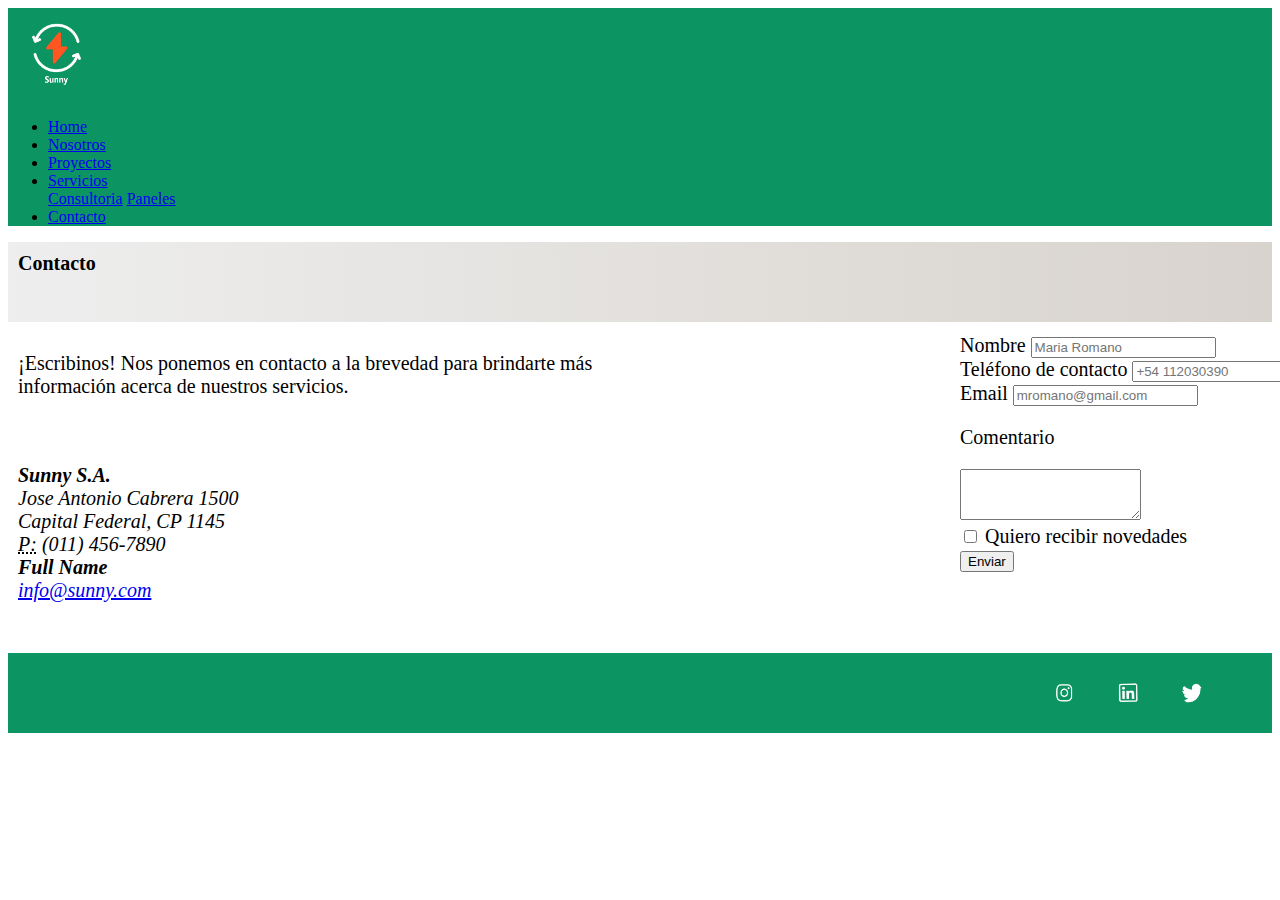
<file: contacto.HTML>
<!DOCTYPE html>
<html>
<head>
	<meta charset="utf-8">
	<title>Contacto</title>
	<link rel="stylesheet" type="text/css" href="css/estilosCSS.css">
	<link href="https://fonts.googleapis.com/css2?family=Arvo:ital,wght@0,400;0,700;1,400;1,700&display=swap" rel="stylesheet">
	<meta name="viewport" content="width=device-width, initial-scale=1.0"/>
	<link rel="stylesheet" href="https://stackpath.bootstrapcdn.com/bootstrap/4.5.0/css/bootstrap.min.css" integrity="sha384-9aIt2nRpC12Uk9gS9baDl411NQApFmC26EwAOH8WgZl5MYYxFfc+NcPb1dKGj7Sk" crossorigin="anonymous">	
	<meta name="keywords"  content="Paneles solares, sustentable, energía solar, optimización de costos.">
	<meta name="description" content="Sunny es un emprendimiento que nace de la pasión por el cuidado del medioa ambiente de un grupo de amigos. Ofrece consultoría e instalación de paneles solares, optimización de costos a través del uso de energía renovable.">


</head>

<body>

<!-- inicia menú -->

	<nav class="navbar navbar-expand-sm  navbar-dark" Id="NavColor">
	  <!-- Brand -->
	  	<img class="navbar-brand imagenIcono" href="index.html" src="media/icono.png" alt="icono"></a>

	  <!-- Links -->
		<ul class="navbar-nav">
		    <li class="nav-item">
		      <a class="nav-link" href="index.html">Home</a>
		    </li>
		    <li class="nav-item">
		      <a class="nav-link" href="nosotros.html">Nosotros</a>
		    </li>
			<li class="nav-item">
		      <a class="nav-link" href="proyectos.html">Proyectos</a>
		    </li>
		    <!-- Dropdown -->
		    <li class="nav-item dropdown">
		      <a class="nav-link dropdown-toggle" href="servicios.html" id="navbardrop" data-toggle="dropdown">
		        Servicios
		      </a>
		      <div class="dropdown-menu">
		        <a class="dropdown-item" href="servicios.html">Consultoria</a>
		        <a class="dropdown-item" href="servicios.html">Paneles</a>
		      </div>
		    </li>
		    <li class="nav-item">
		      <a class="nav-link" href="contacto.html">Contacto</a>
		    </li>
		</ul>
	</nav>

<!-- termina menú -->

	<!-- inicia encabezado sección -->
	<section>
			<article class="servicios" >
				<h4 class="tituloSeccion">Contacto</h4>
			</article>
	</section>

	<!-- finaliza encabezado sección -->

	<!-- inicia descripción sección -->

	<div id="grillaContacto">
		<div id="textoContacto">
			<p>
			¡Escribinos! Nos ponemos en contacto a la brevedad para brindarte más información acerca de nuestros servicios.
			</p>
			<br>
			<br>
			<address>
				  <strong>Sunny S.A.</strong><br>
				  Jose Antonio Cabrera 1500<br>
				  Capital Federal, CP 1145<br>
				  <abbr title="Teléfono">P:</abbr> (011) 456-7890
			</address>

			<address>
				  <strong>Full Name</strong><br>
				  <a href="mailto:#">info@sunny.com</a>
			</address>
		</div>
		
		<div id="espacio">
		</div>
		
		<div>

			<form id="form"   action="Contacto" method="get">
								
				<div class="form-group">
					<label for="exampleInputName2">Nombre</label>
	    			<input type="text" class="form-control" id="exampleInputName2" placeholder="Maria Romano">
	    		</div>

	    		<div class="form-group">
					<label for="exampleInputName2">Teléfono de contacto</label>
	    			<input type="number" class="form-control" id="exampleInputName2" placeholder="+54 112030390">
	    		</div>
	    	   	
				<div class="form-group">
				    <label for="exampleInputEmail1">Email</label>
				    <input type="email" class="form-control" id="exampleInputEmail1" placeholder="mromano@gmail.com">
				</div>
				
				<div class="form-group">
				   <p class="help-block">Comentario</p>
				    <textarea class="form-control" rows="3"></textarea>
				</div>
				
				<div class="checkbox">
				    <label>
				    <input type="checkbox"> Quiero recibir novedades
				    </label>
				</div>
				<button type="button" class="btn btn-primary btn-lg">Enviar</button>
			</form>
		</div>
	</div>
	
<!-- termina descripción sección -->

<!-- inicia footer -->
	<footer>
		<div class="footer">
			<img class="imagenFooter" src="media/instagram.png" alt="instagram"/>
			<img class="imagenFooter" src="media/linkedin.png" alt="linkedin"/>
			<img class="imagenFooter" src="media/twiter.png" alt="linkedin"/>
		</div>
	</footer>
<!-- termina footer -->

	<script src="https://code.jquery.com/jquery-3.5.1.slim.min.js" integrity="sha384-DfXdz2htPH0lsSSs5nCTpuj/zy4C+OGpamoFVy38MVBnE+IbbVYUew+OrCXaRkfj" crossorigin="anonymous"></script>
	<script src="https://cdn.jsdelivr.net/npm/popper.js@1.16.0/dist/umd/popper.min.js" integrity="sha384-Q6E9RHvbIyZFJoft+2mJbHaEWldlvI9IOYy5n3zV9zzTtmI3UksdQRVvoxMfooAo" crossorigin="anonymous"></script>
	<script src="https://stackpath.bootstrapcdn.com/bootstrap/4.5.0/js/bootstrap.min.js" integrity="sha384-OgVRvuATP1z7JjHLkuOU7Xw704+h835Lr+6QL9UvYjZE3Ipu6Tp75j7Bh/kR0JKI" crossorigin="anonymous"></script>

</body>

</html>
</file>
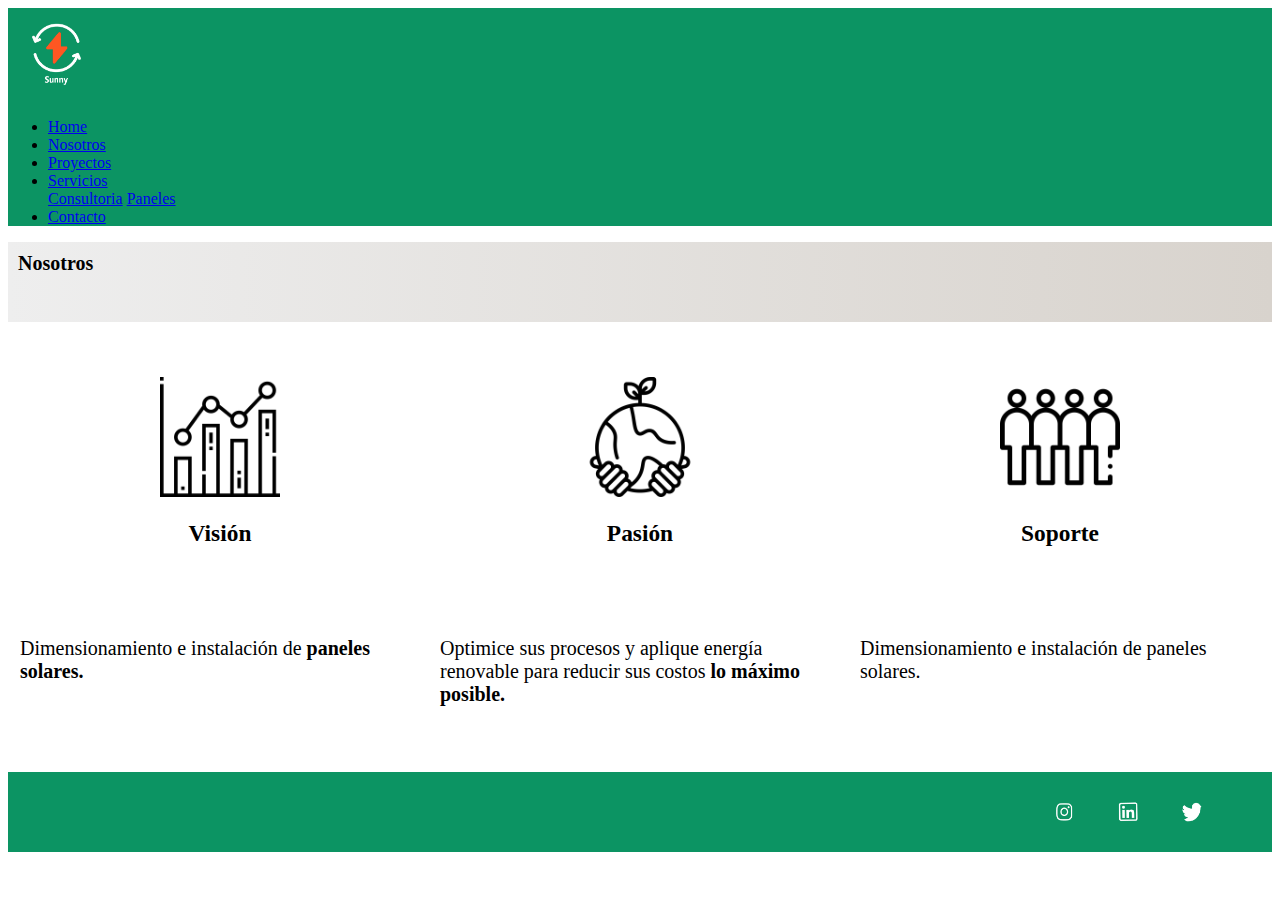
<file: nosotros.HTML>
<!DOCTYPE html>
<html>
<head>
	<meta charset="utf-8">
	<title>Nosotros</title>
	<link rel="stylesheet" type="text/css" href="css/estilosCSS.css">
	<link href="https://fonts.googleapis.com/css2?family=Arvo:ital,wght@0,400;0,700;1,400;1,700&display=swap" rel="stylesheet">
	<meta name="viewport" content="width=device-width, initial-scale=1.0"/>
	<link rel="stylesheet" href="https://stackpath.bootstrapcdn.com/bootstrap/4.5.0/css/bootstrap.min.css" integrity="sha384-9aIt2nRpC12Uk9gS9baDl411NQApFmC26EwAOH8WgZl5MYYxFfc+NcPb1dKGj7Sk" crossorigin="anonymous">	
	<meta name="keywords"  content="Paneles solares, sustentable, energía solar, optimización de costos.">
	<meta name="description" content="Sunny es un emprendimiento que nace de la pasión por el cuidado del medioa ambiente de un grupo de amigos. Ofrece consultoría e instalación de paneles solares, optimización de costos a través del uso de energía renovable.">

</head>

<body>

<!-- inicia menú -->

	<nav class="navbar navbar-expand-sm  navbar-dark" Id="NavColor">
	  <!-- Brand -->
	  	<img class="navbar-brand imagenIcono" href="index.html" src="media/icono.png" alt="icono"></a>

	  <!-- Links -->
		<ul class="navbar-nav">
		    <li class="nav-item">
		      <a class="nav-link" href="index.html">Home</a>
		    </li>
		    <li class="nav-item">
		      <a class="nav-link" href="nosotros.html">Nosotros</a>
		    </li>
			<li class="nav-item">
		      <a class="nav-link" href="proyectos.html">Proyectos</a>
		    </li>
		    <!-- Dropdown -->
		    <li class="nav-item dropdown">
		      <a class="nav-link dropdown-toggle" href="servicios.html" id="navbardrop" data-toggle="dropdown">
		        Servicios
		      </a>
		      <div class="dropdown-menu">
		        <a class="dropdown-item" href="servicios.html">Consultoria</a>
		        <a class="dropdown-item" href="servicios.html">Paneles</a>
		      </div>
		    </li>
		    <li class="nav-item">
		      <a class="nav-link" href="contacto.html">Contacto</a>
		    </li>
		</ul>
	</nav>
<!-- inicia encabezado sección -->

	<section>
			<article class="servicios">
				<h4 class="tituloSeccion">Nosotros</h4>
			</article>
	</section>

	<!-- termina encabezado sección -->

	<!-- inicia descripción sección -->

	<div id="grillaNosotros">
		<img id="vision"class="imagenNosotros" src="media/vision.png" alt="vision"/>
		<h3 id="tituloVision" class="bordeGrid">Visión</h3>
		<p  id="descripcionVision"class="bordeGrid">
		Dimensionamiento e instalación de <strong>paneles solares.</strong>
		</p>
		<img id="pasion" class="imagenNosotros" src="media/pasion.png" alt="pasion"/>
		<h3 id="tituloPasion" class="bordeGrid">Pasión</h3>
		<p id="descripcionPasion" class="bordeGrid">
		Optimice sus procesos y aplique energía renovable para reducir sus costos <strong>lo máximo posible.</strong>
		</p>
		<img id="soporte"class="imagenNosotros" src="media/soporte.png" alt="soporte"/>
		<h3 id="tituloSoporte" class="bordeGrid">Soporte</h3>
		<p  id="descripcionSoporte"class="bordeGrid">
		Dimensionamiento e instalación de paneles solares.
		</p>
	</div>

<!-- termina descripción sección -->


<!-- inicia footer -->
	<footer>
		<div class="footer">
			<img class="imagenFooter" src="media/instagram.png" alt="instagram"/>
			<img class="imagenFooter" src="media/linkedin.png" alt="linkedin"/>
			<img class="imagenFooter" src="media/twiter.png" alt="linkedin"/>
		</div>
	</footer>
<!-- termina footer -->

	<script src="https://code.jquery.com/jquery-3.5.1.slim.min.js" integrity="sha384-DfXdz2htPH0lsSSs5nCTpuj/zy4C+OGpamoFVy38MVBnE+IbbVYUew+OrCXaRkfj" crossorigin="anonymous"></script>
	<script src="https://cdn.jsdelivr.net/npm/popper.js@1.16.0/dist/umd/popper.min.js" integrity="sha384-Q6E9RHvbIyZFJoft+2mJbHaEWldlvI9IOYy5n3zV9zzTtmI3UksdQRVvoxMfooAo" crossorigin="anonymous"></script>
	<script src="https://stackpath.bootstrapcdn.com/bootstrap/4.5.0/js/bootstrap.min.js" integrity="sha384-OgVRvuATP1z7JjHLkuOU7Xw704+h835Lr+6QL9UvYjZE3Ipu6Tp75j7Bh/kR0JKI" crossorigin="anonymous"></script>


</body>

</html>
</file>
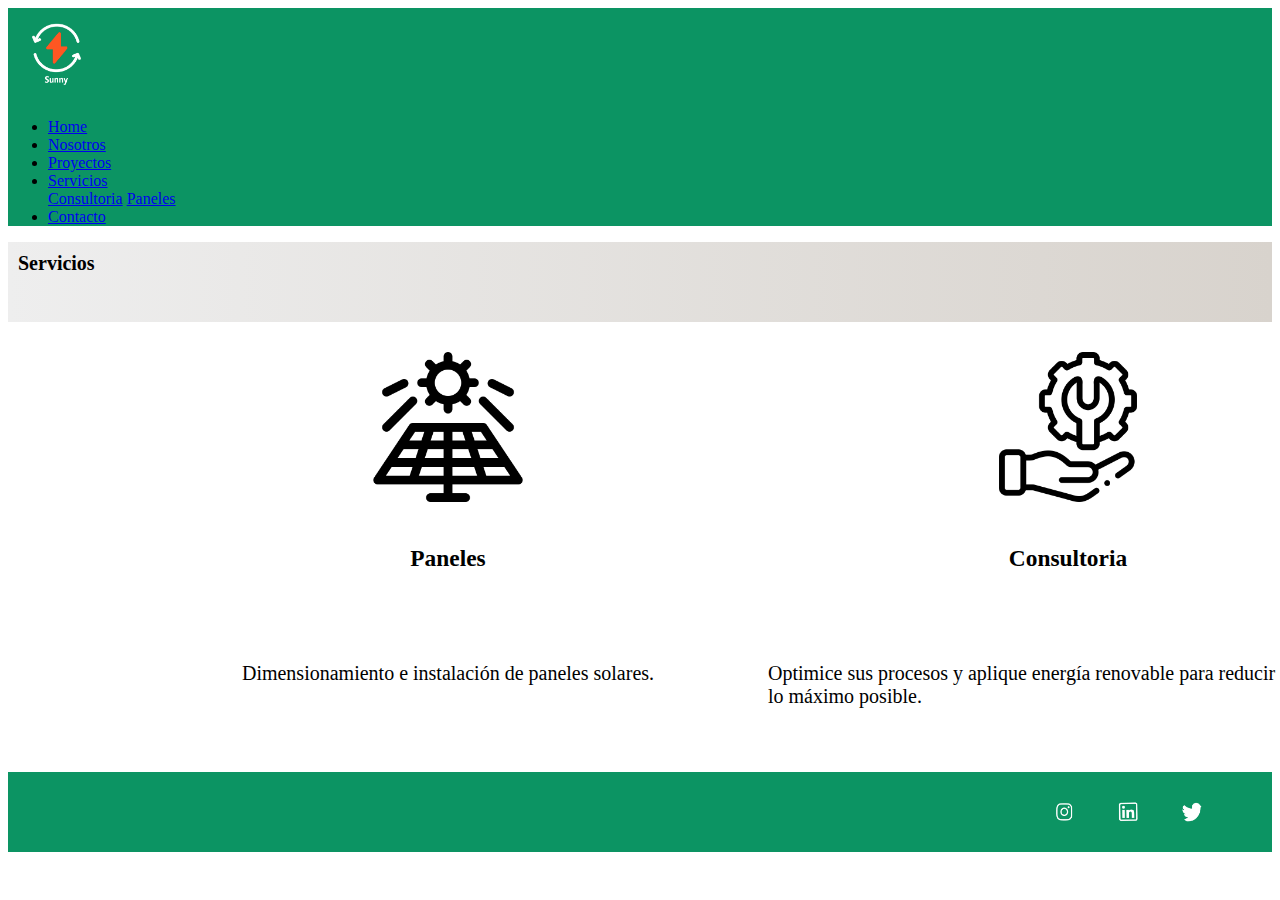
<file: servicios.HTML>
<!DOCTYPE html>
<html>
<head>
	<meta charset="utf-8">
	<title>Servicios</title>
	<link rel="stylesheet" type="text/css" href="css/estilosCSS.css">
	<link href="https://fonts.googleapis.com/css2?family=Arvo:ital,wght@0,400;0,700;1,400;1,700&display=swap" rel="stylesheet">
	<meta name="viewport" content="width=device-width, initial-scale=1.0"/>
	<link rel="stylesheet" href="https://stackpath.bootstrapcdn.com/bootstrap/4.5.0/css/bootstrap.min.css" integrity="sha384-9aIt2nRpC12Uk9gS9baDl411NQApFmC26EwAOH8WgZl5MYYxFfc+NcPb1dKGj7Sk" crossorigin="anonymous">	
	<meta name="keywords"  content="Paneles solares, sustentable, energía solar, optimización de costos.">
	<meta name="description" content="Sunny es un emprendimiento que nace de la pasión por el cuidado del medioa ambiente de un grupo de amigos. Ofrece consultoría e instalación de paneles solares, optimización de costos a través del uso de energía renovable.">

</head>

<body>


<!-- inicia menú -->

	<nav class="navbar navbar-expand-sm  navbar-dark" Id="NavColor">
	  <!-- Brand -->
	  	<img class="navbar-brand imagenIcono" href="index.html" src="media/icono.png" alt="icono"></a>

	  <!-- Links -->
		<ul class="navbar-nav">
		    <li class="nav-item">
		      <a class="nav-link" href="index.html">Home</a>
		    </li>
		    <li class="nav-item">
		      <a class="nav-link" href="nosotros.html">Nosotros</a>
		    </li>
			<li class="nav-item">
		      <a class="nav-link" href="proyectos.html">Proyectos</a>
		    </li>
		    <!-- Dropdown -->
		    <li class="nav-item dropdown">
		      <a class="nav-link dropdown-toggle" href="servicios.html" id="navbardrop" data-toggle="dropdown">
		        Servicios
		      </a>
		      <div class="dropdown-menu">
		        <a class="dropdown-item" href="servicios.html">Consultoria</a>
		        <a class="dropdown-item" href="servicios.html">Paneles</a>
		      </div>
		    </li>
		    <li class="nav-item">
		      <a class="nav-link" href="contacto.html">Contacto</a>
		    </li>
		</ul>
	</nav>
	
<!-- termina menú -->
<section>
		<article class="servicios">
			<h4 class="tituloSeccion">Servicios</h4>
		</article>
</section>

<!-- finaliza título sección -->

<!-- inicia grilla de servicios -->

<div id="grilla">
	<img id="imagen1"class="imagenServicios" src="media/servicio1.png" alt="servicio1"/>
	<h3 id="titulo1" class="bordeGrid">Paneles</h3>
	<p  id="descripcion1"class="bordeGrid">
	Dimensionamiento e instalación de paneles solares.
	</p>
	<img id="imagen2" class="imagenServicios" src="media/servicio2.png" alt="servicio2"/>
	<h3 id="titulo2" class="bordeGrid">Consultoria</h3>
	<p id="descripcion2" class="bordeGrid">
	Optimice sus procesos y aplique energía renovable para reducir sus costos lo máximo posible.
	</p>
</div>

<!-- finaliza grilla de servicios -->


<!-- inicia footer -->
	<footer>
		<div class="footer">
			<img class="imagenFooter" src="media/instagram.png" alt="instagram"/>
			<img class="imagenFooter" src="media/linkedin.png" alt="linkedin"/>
			<img class="imagenFooter" src="media/twiter.png" alt="linkedin"/>
		</div>
	</footer>
<!-- termina footer -->

	<script src="https://code.jquery.com/jquery-3.5.1.slim.min.js" integrity="sha384-DfXdz2htPH0lsSSs5nCTpuj/zy4C+OGpamoFVy38MVBnE+IbbVYUew+OrCXaRkfj" crossorigin="anonymous"></script>
	<script src="https://cdn.jsdelivr.net/npm/popper.js@1.16.0/dist/umd/popper.min.js" integrity="sha384-Q6E9RHvbIyZFJoft+2mJbHaEWldlvI9IOYy5n3zV9zzTtmI3UksdQRVvoxMfooAo" crossorigin="anonymous"></script>
	<script src="https://stackpath.bootstrapcdn.com/bootstrap/4.5.0/js/bootstrap.min.js" integrity="sha384-OgVRvuATP1z7JjHLkuOU7Xw704+h835Lr+6QL9UvYjZE3Ipu6Tp75j7Bh/kR0JKI" crossorigin="anonymous"></script>


</body>

</html>
</file>
<file: css/estilosCSS.css>
/*.HEADER */
#NavColor {
  background-color: #0c9463; }

.imagenIcono {
  width: 80px;
  height: 80px;
  margin-left: 10px;
  margin-right: 600px;
  margin-top: 5px;
  margin-bottom: 5px; }

/*.CARROUSEL */
.cajaSection {
  display: flex;
  flex-direction: column;
  flex-wrap: wrap;
  justify-content: start;
  height: auto;
  margin: 0px; }

.imagen {
  height: 400px;
  background-color: #EEF5F2; }

/*.DESCRIPCION SECCION */
#grad {
  background-image: linear-gradient(to left, red, yellow); }

#homeDescription h1 {
  font-family: roboto;
  color: black;
  margin: 20px;
  font-size: 35px; }

.homeParrafo {
  font-family: roboto;
  margin: 40px;
  font-size: 20px;
  height: 100px;
  transition: height 2s; }

.homeParrafo:hover {
  height: 200px; }

.imagenServicios {
  width: 150px;
  height: 150px; }

h1 {
  height: 50px; }

.tituloSeccion {
  margin: 0px; }

.servicios {
  height: 60px;
  align-items: center;
  font-family: roboto;
  font-color: #797a7e;
  font-size: 20px;
  background-image: linear-gradient(to right, #eeeeee, #d8d3cd);
  padding: 10px; }

.imagenEfecto {
  animation-name: efecoHome;
  animation-iteration-count: infinite;
  animation-timing-function: ease-in;
  animation-duration: 20s;
  animation-delay: 0s; }

@keyframes efectoHome {
  0% {
    width: 100px; }
  25% {
    width: 300px; }
  50% {
    width: 200px;
    background-color: red; }
  75% {
    width: 300px; }
  100% {
    width: 100px;
    background-color: green; } }

/*.GRILLAS */
#grilla {
  display: grid;
  grid-template-areas: "img1 img2 " "h11 h12" "p1 p2";
  grid-template-rows: auto 100px 100px;
  grid-template-columns: 600px 600px;
  grid-row-gap: 20px;
  grid-column-gap: 20px;
  justify-items: center;
  width: 1500px;
  height: 450px;
  justify-content: center;
  align-content: center;
  font-family: roboto;
  font-size: 20px; }

#imagen1 {
  grid-area: img1; }

#imagen2 {
  grid-area: img2; }

#titulo1 {
  grid-area: h11; }

#titulo2 {
  grid-area: h12; }

#descripcion1 {
  grid-area: p1; }

#descripcion2 {
  grid-area: p2; }

#imagen1 {
  align-self: center; }

#grillaNosotros {
  display: grid;
  grid-template-areas: "imgV imgP imgS " "h13 h14 h15" "p3 p4 p5";
  grid-template-rows: 100px 100px 100px;
  grid-template-columns: 400px 400px 400px;
  grid-row-gap: 20px;
  grid-column-gap: 20px;
  justify-items: center;
  width: auto;
  height: 450px;
  justify-content: center;
  align-content: center;
  font-family: roboto;
  font-size: 20px; }

#imagenVision {
  grid-area: imgV; }

#imagenPasion {
  grid-area: imgP; }

#imagenSoporte {
  grid-area: imgS; }

#tituloVision {
  grid-area: h13; }

#tituloPasion {
  grid-area: h14; }

#tituloSoporte {
  grid-area: h15; }

#descripcionVision {
  grid-area: p3; }

#descripcionPasion {
  grid-area: p4; }

#descripcionSoporte {
  grid-area: p5; }

.imagenNosotros {
  width: 120px;
  height: 120px; }

#imagen1 {
  align-self: center; }

.formlabel {
  font-family: roboto;
  font-size: 10px; }

#grillaContacto {
  display: grid;
  grid-template-areas: "p1 espacio form";
  grid-template-rows: auto 40px;
  grid-template-columns: 600px 300px 600px;
  grid-column-gap: 20px;
  grid-row-gap: 1px;
  justify-items: left;
  width: auto;
  height: auto;
  justify-content: left;
  align-content: left;
  font-family: roboto;
  font-size: 20px;
  margin: 0px; }

#espacio {
  grid-area: espacio; }

#textoContacto {
  grid-area: p1;
  padding: 10px; }

#form {
  grid-area: form;
  padding: 12px; }

#grillaProyectos {
  display: grid;
  grid-template-areas: "img1 img2 img3 " "h13 h14 h15" "p3 p4 p5";
  grid-template-rows: 100px 100px 100px;
  grid-template-columns: 400px 400px 400px;
  grid-row-gap: 20px;
  grid-column-gap: 20px;
  justify-items: center;
  width: auto;
  height: auto;
  justify-content: center;
  align-content: center;
  font-family: roboto;
  font-size: 20px; }

#proyecto1 {
  grid-area: img1; }

#proyecto2 {
  grid-area: img2; }

#proyecto3 {
  grid-area: img3; }

#tituloP1 {
  grid-area: h13; }

#tituloP2 {
  grid-area: h14; }

#tituloP3 {
  grid-area: h15; }

#descripcionP1 {
  grid-area: p3; }

#descripcionP2 {
  grid-area: p4; }

#descripcionP3 {
  grid-area: p5; }

.imagenProyecto {
  width: 140px;
  height: 140px; }

/*.FOOTER */
footer {
  width: auto;
  height: 70px;
  display: block;
  text-align: right;
  padding-right: 50px;
  padding-top: 10px;
  background-color: #0c9463; }

.imagenFooter {
  width: 40px;
  height: 40px;
  margin: 10px; }
</file>
